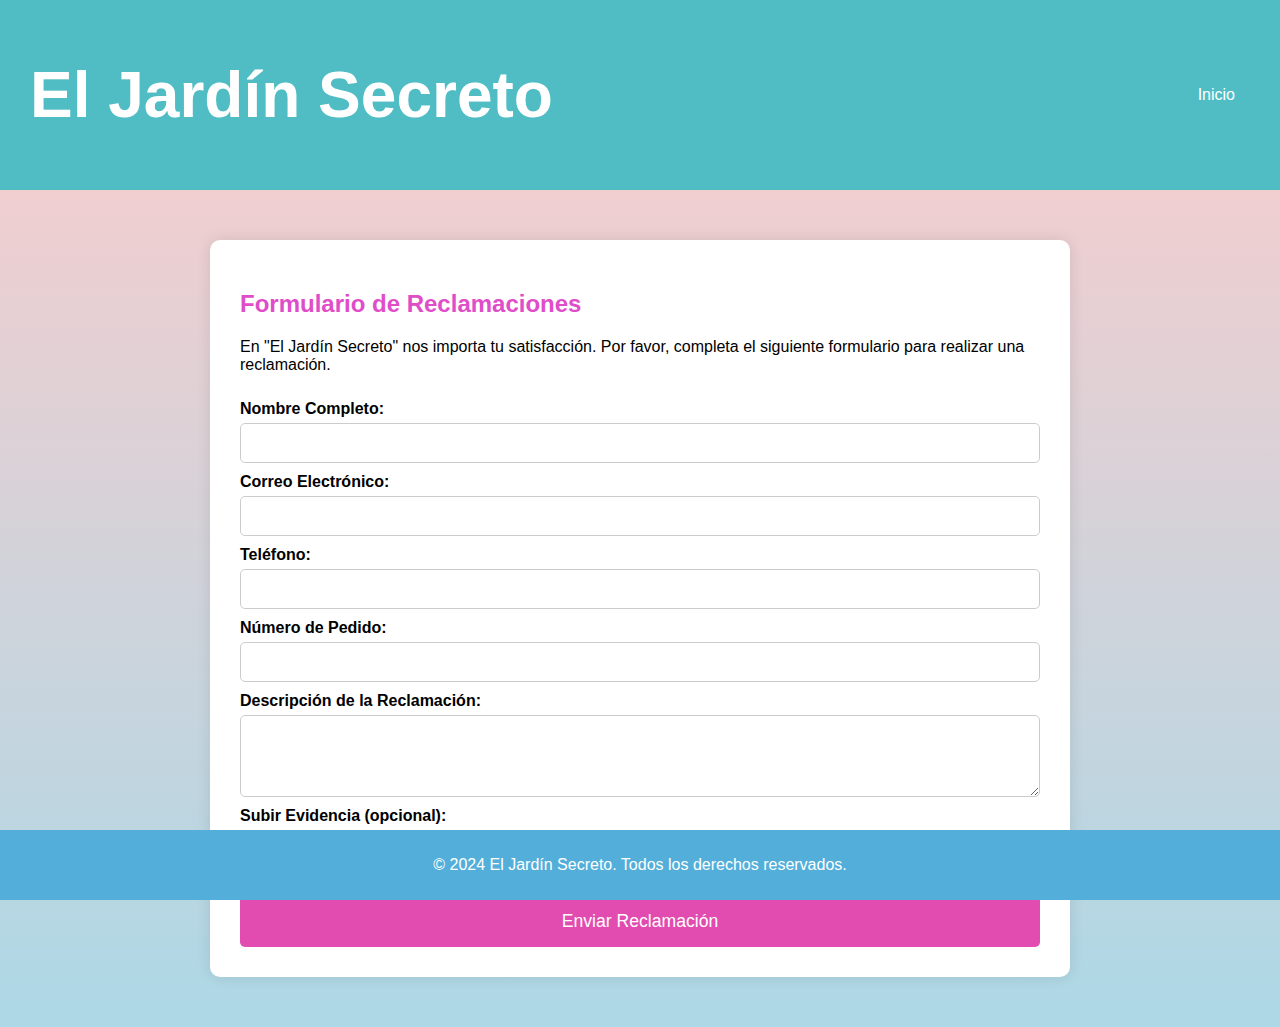
<file: reclamaciones/Reclamaciones.html>
<!DOCTYPE html>
<html lang="es">
<head>
    <meta charset="UTF-8">
    <meta name="viewport" content="width=device-width, initial-scale=1.0">
    <title>Reclamaciones - El Jardín Secreto</title>
    <link rel="stylesheet" href="styles.css">
    
    <!-- Favicon -->
    <link href="../img/346167.png" rel="icon">
</head>
<body>
    <header>
        <div class="logo">
            <h1>El Jardín Secreto</h1>
        </div>
        <nav>
            <ul>
                <li><a href="../index.html">Inicio</a></li>
            </ul>
        </nav>
    </header>

    <main>
        <section class="form-section">
            <h2>Formulario de Reclamaciones</h2>
            <p>En "El Jardín Secreto" nos importa tu satisfacción. Por favor, completa el siguiente formulario para realizar una reclamación.</p>
            <form action="submit_reclamacion.php" method="post">
                <label for="nombre">Nombre Completo:</label>
                <input type="text" id="nombre" name="nombre" required>

                <label for="email">Correo Electrónico:</label>
                <input type="email" id="email" name="email" required>

                <label for="telefono">Teléfono:</label>
                <input type="tel" id="telefono" name="telefono" required>

                <label for="pedido">Número de Pedido:</label>
                <input type="text" id="pedido" name="pedido" required>

                <label for="descripcion">Descripción de la Reclamación:</label>
                <textarea id="descripcion" name="descripcion" rows="4" required></textarea>

                <label for="evidencia">Subir Evidencia (opcional):</label>
                <input type="file" id="evidencia" name="evidencia" accept="image/*">

                <button type="submit">Enviar Reclamación</button>
            </form>
        </section>
    </main>

    <footer>
        <p>&copy; 2024 El Jardín Secreto. Todos los derechos reservados.</p>
    </footer>
</body>
</html>
</file>
<file: reclamaciones/styles.css>
body {
    font-family: Arial, sans-serif;
    margin: 0;
    padding: 0;
    background: linear-gradient(to bottom, #ffcccb, #add8e6);
}

header {
    display: flex;
    align-items: center;
    justify-content: space-between;
    background-color: #50bdc5;
    color: white;
    padding: 15px 30px;
}

header .logo {
    font-size: 2em;
    font-weight: bold;
    text-align: left;
}

nav ul {
    list-style-type: none;
    padding: 0;
    margin: 0;
}

nav ul li {
    display: inline;
    margin: 0 15px;
}

nav ul li a {
    color: white;
    text-decoration: none;
}

main {
    display: flex;
    justify-content: center;
    padding: 50px 20px;
}

.form-section {
    background-color: white;
    padding: 30px;
    border-radius: 10px;
    box-shadow: 0 0 15px rgba(0, 0, 0, 0.1);
    max-width: 800px;
    width: 100%;
}

h2 {
    color: #e04dc8;
    margin-bottom: 20px;
}

form {
    display: flex;
    flex-direction: column;
}

label {
    margin-top: 10px;
    font-weight: bold;
}

input, textarea, button {
    margin-top: 5px;
    padding: 10px;
    font-size: 1em;
    border: 1px solid #ccc;
    border-radius: 5px;
}

button {
    margin-top: 20px;
    background-color: #e24bb0;
    color: white;
    border: none;
    cursor: pointer;
    padding: 15px;
    font-size: 1.1em;
    border-radius: 5px;
}

button:hover {
    background-color: #d63fb0;
}

footer {
    background-color: #53afda;
    color: white;
    text-align: center;
    padding: 10px 0;
    position: fixed;
    width: 100%;
    bottom: 0;
}
</file>
